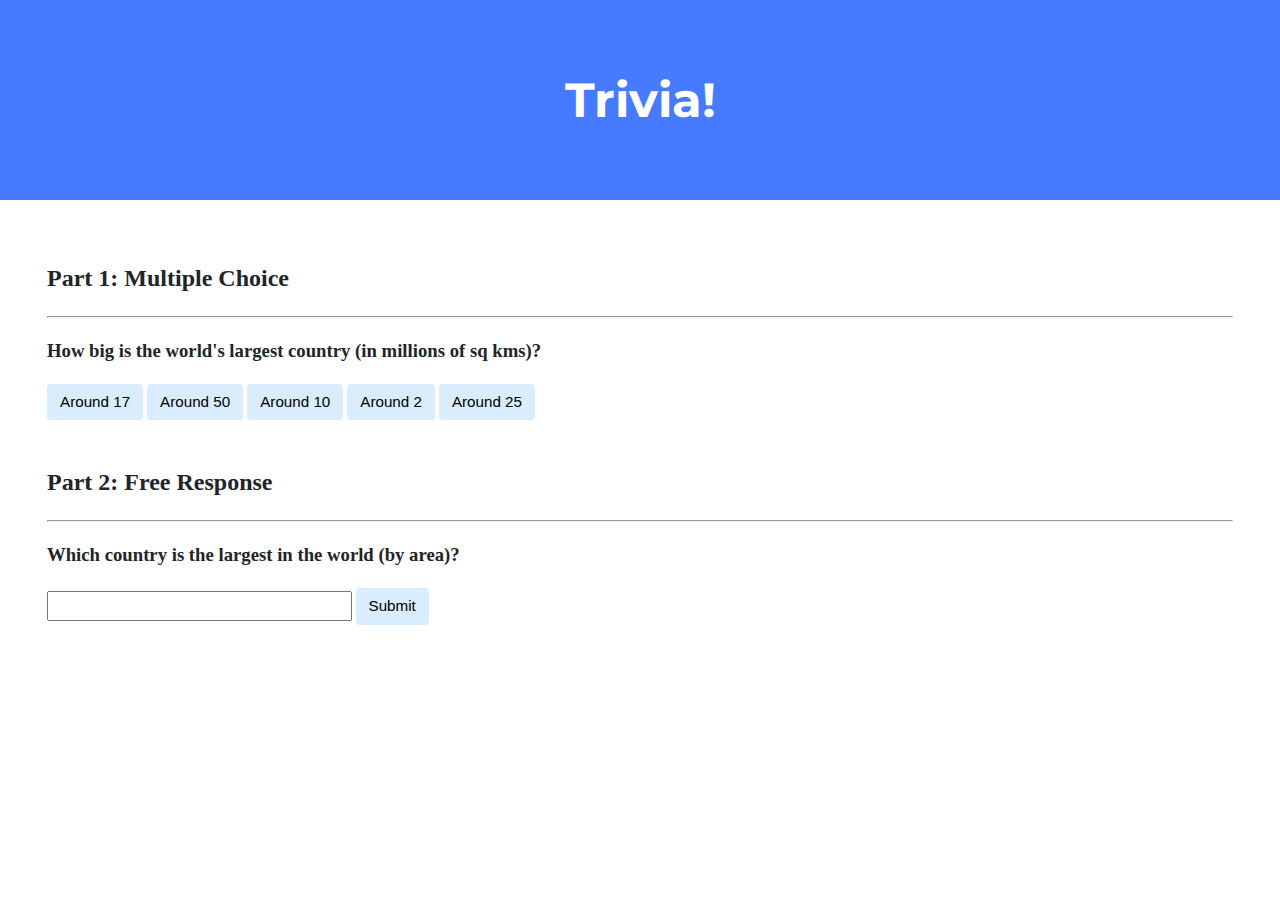
<file: labs/lab8/index.html>
<!DOCTYPE html>

<html lang="en">
    <head>
        <link href="https://fonts.googleapis.com/css2?family=Montserrat:wght@500&display=swap" rel="stylesheet">
        <link href="styles.css" rel="stylesheet">
        <title>Trivia!</title>

        <script>

            // TODO: Add code to check answers to questions
            // Variables for function of part 1
            let correct = document.querySelector('#correct');

            // Listener of event for part 1
            function setAnswer1() {
                if(event.target.id == "correct") {
                    event.target.innerText = "Correct!"
                    event.target.style.backgroundColor = "#00ff00"
                }
                else {
                    event.target.innerText = "Incorrect"
                    event.target.style.backgroundColor = "#ff0000"
                }
            }

            // Listener of event for part 2
            function setAnswer2() {
                if(q2Answer.value.toLowerCase() == "russia") {
                    q2Answer.style.color = "#00ff00"
                    q2Result.innerText = "Correct!"
                } else {
                    q2Answer.style.color = "#ff0000"
                    q2Result.innerText = "Incorrect"
                }
            }

            document.addEventListener('DOMContentLoaded', function (event) {
                // Part 1
                let btns = document.querySelectorAll('.btn')
                btns.forEach(function (button) {
                    button.addEventListener('click', setAnswer1)
                })
                // Part 2
                let q2Submit = document.querySelector("#q2Submit");
                let q2Answer = document.querySelector('#q2Answer');
                let q2Result = document.querySelector('#q2Result');
                q2Submit.addEventListener('click', setAnswer2)
            })

        </script>

    </head>
    <body>

        <div class="jumbotron">
            <h1>Trivia!</h1>
        </div>

        <div class="container">

            <div class="section">
                <h2>Part 1: Multiple Choice </h2>
                <hr>

                <!-- TODO: Add multiple choice question here -->
                <h3 class="question">How big is the world's largest country (in millions of sq kms)?</h3>
                <button id="correct" class="btn">Around 17</button>
                <button class="btn">Around 50</button>
                <button class="btn">Around 10</button>
                <button class="btn">Around 2</button>
                <button class="btn">Around 25</button>
            </div>

            <div class="section">
                <h2>Part 2: Free Response</h2>
                <hr>

                <!-- TODO: Add free response question here -->
                <h3>Which country is the largest in the world (by area)?</h3>
                <input id="q2Answer" type="text" value=""></input>
                <button id="q2Submit">Submit</button>
                <p id='q2Result'></p>
            </div>

        </div>


    </body>
</html>
</file>
<file: labs/lab8/styles.css>
body {
    background-color: #fff;
    color: #212529;
    font-size: 1rem;
    font-weight: 400;
    line-height: 1.5;
    margin: 0;
    text-align: left;
}

.container {
    margin-left: auto;
    margin-right: auto;
    padding-left: 15px;
    padding-right: 15px;
}

.jumbotron {
    background-color: #477bff;
    color: #fff;
    margin-bottom: 2rem;
    padding: 2rem 1rem;
    text-align: center;
}

.section {
    padding: 0.5rem 2rem 1rem 2rem;
}

.section:hover {
    background-color: #f5f5f5;
    transition: color 2s ease-in-out, background-color 0.15s ease-in-out;
}

h1 {
    font-family: 'Montserrat', sans-serif;
    font-size: 48px;
}

button, input[type="submit"] {
    background-color: #d9edff;
    border: 1px solid transparent;
    border-radius: 0.25rem;
    font-size: 0.95rem;
    font-weight: 400;
    line-height: 1.5;
    padding: 0.375rem 0.75rem;
    text-align: center;
    transition: color 0.15s ease-in-out, background-color 0.15s ease-in-out, border-color 0.15s ease-in-out, box-shadow 0.15s ease-in-out;
    vertical-align: middle;
}


input[type="text"] {
    line-height: 1.8;
    width: 25%;
}

input[type="text"]:hover {
    background-color: #f5f5f5;
    transition: color 2s ease-in-out, background-color 0.15s ease-in-out;
}
</file>
